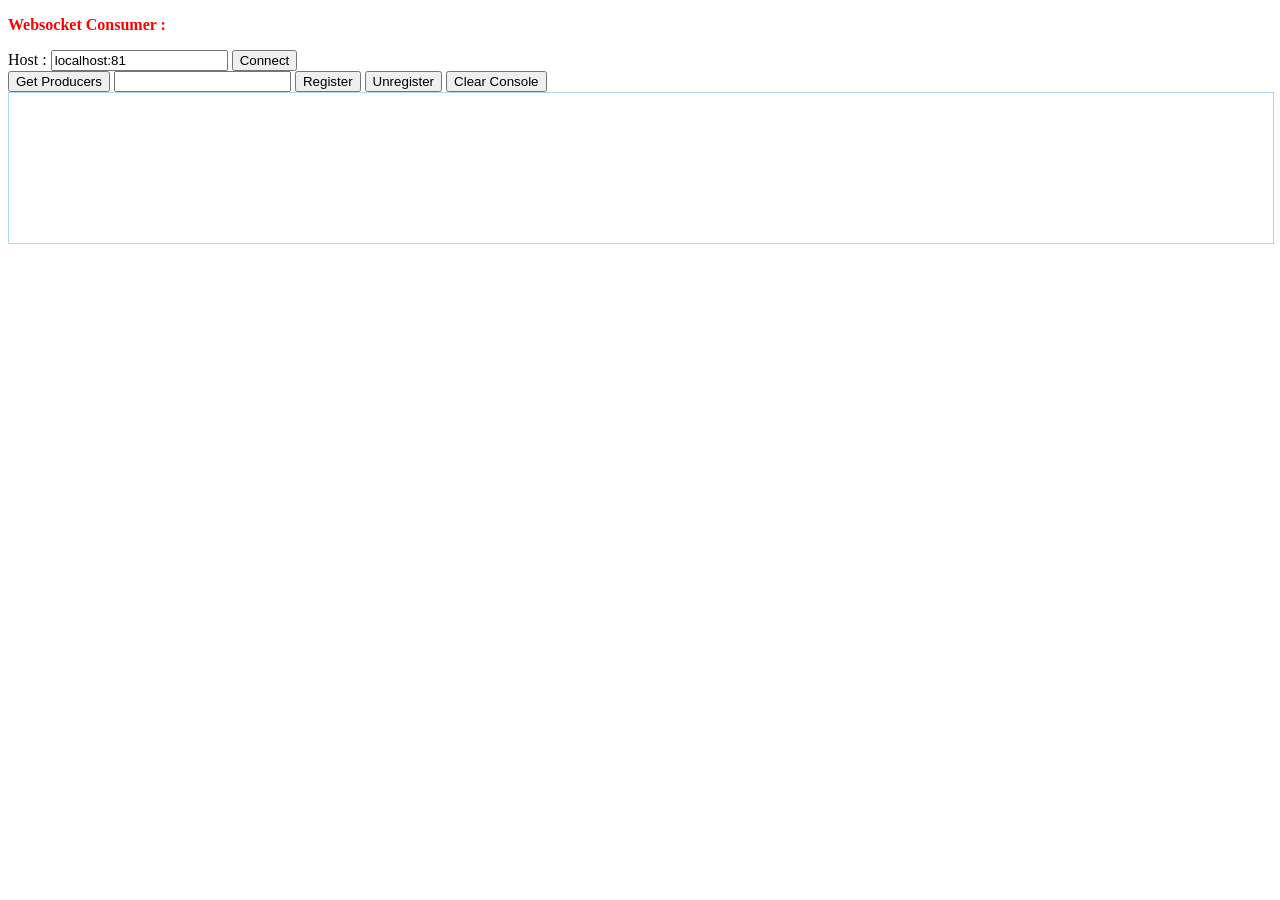
<file: websocket/websocket_consumer.html>
<!-- $Id: example.html,v 1.4 2006/03/27 02:44:36 pat Exp $ -->
<!DOCTYPE HTML PUBLIC "-//W3C//DTD HTML 4.01 Transitional//EN" "http://www.w3.org/TR/html4/loose.dtd">
<html lang="en">
<head>
<meta http-equiv="Content-Type" content="text/html; charset=ISO-8859-1">
<title>Consumer</title>

<link type="text/css" href="websocket_client.css" rel="stylesheet" />	
<link type="text/css" href="css/ui-lightness/jquery-ui-1.8.18.custom.css" rel="stylesheet" />	
<script type="text/javascript" src="js/jquery-1.7.1.min.js"></script>
<script type="text/javascript" src="js/jquery-ui-1.8.18.custom.min.js"></script>
<script type="text/javascript" src="js/sae-websocket-common.js"></script>
<script type="text/javascript" src="js/sae-websocket-consumer.js"></script>
</head>
<body>	
<p style="color: red; font-weight: bold;">Websocket Consumer :</p>
Host : <input id="host" value="localhost:81" type="text"/>
<button id="connect">Connect</button>
<div class="demo">
<button id="get_list_prod">Get Producers</button>
<input id="group_field" type="text"/>
<button id="cons_register">Register</button>
<button id="cons_unregister">Unregister</button>
<button id="clear_console">Clear Console</button>
<div id="consolebox"></div>
</div><!-- End demo -->
</body>
</html>
</file>
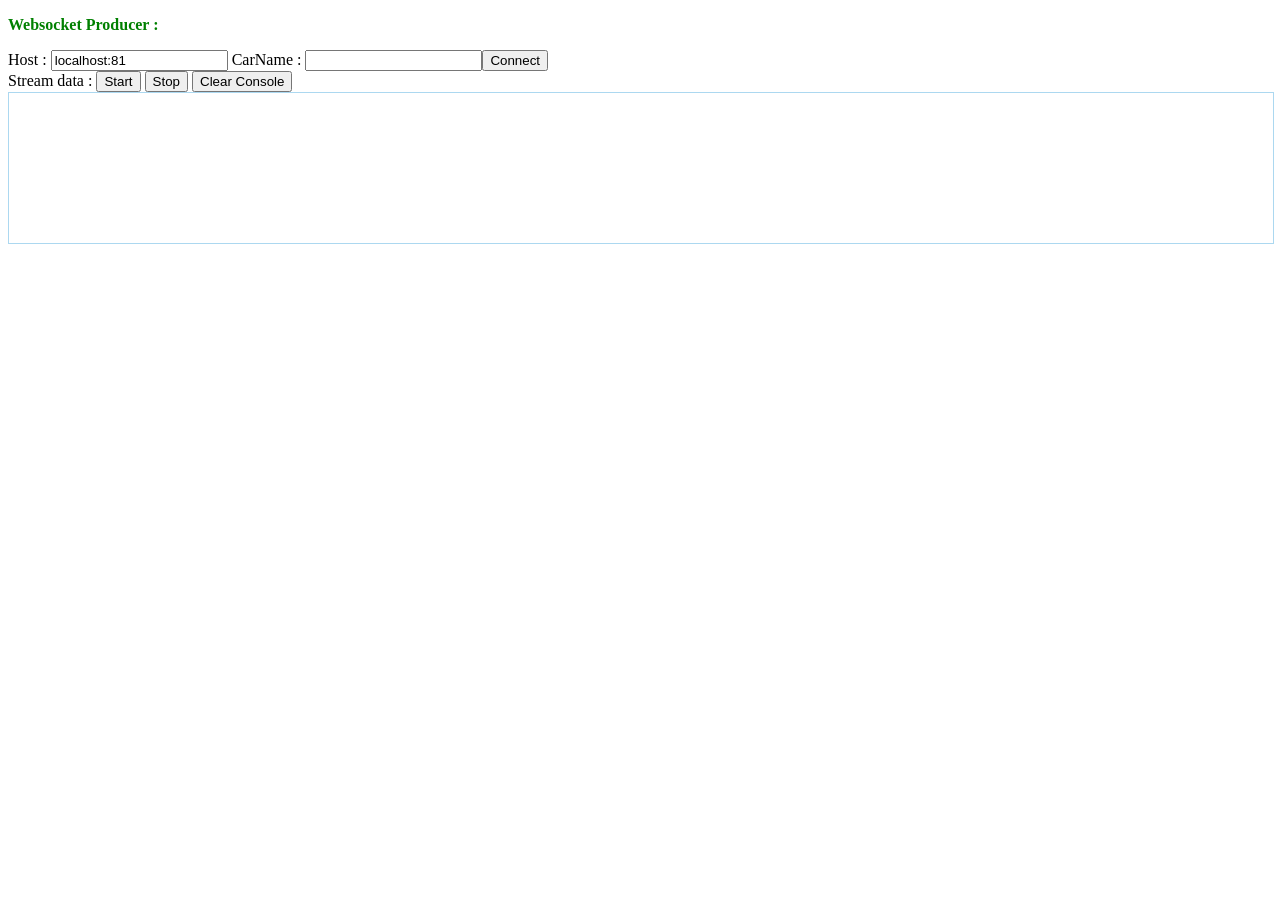
<file: websocket/websocket_producer.html>
<!-- $Id: example.html,v 1.4 2006/03/27 02:44:36 pat Exp $ -->
<!DOCTYPE HTML PUBLIC "-//W3C//DTD HTML 4.01 Transitional//EN" "http://www.w3.org/TR/html4/loose.dtd">
<html lang="en">
<head>
<meta http-equiv="Content-Type" content="text/html; charset=ISO-8859-1">
<title>Producer</title>

<link type="text/css" href="websocket_client.css" rel="stylesheet" />	
<link type="text/css" href="css/ui-lightness/jquery-ui-1.8.18.custom.css" rel="stylesheet" />	
<script type="text/javascript" src="js/jquery-1.7.1.min.js"></script>
<script type="text/javascript" src="js/jquery-ui-1.8.18.custom.min.js"></script>
<script type="text/javascript" src="js/sae-websocket-common.js"></script>
<script type="text/javascript" src="js/sae-websocket-producer.js"></script>
</head>
<body>
<p style="color: green; font-weight: bold;">Websocket Producer :</p>
Host : <input id="host" value="localhost:81" type="text"/>
CarName : <input id="pseudo" type="text"/><button id="connect">Connect</button>
<div class="demo">
Stream data : <button id="start_group_stream">Start</button>
<button id="stop_group_stream">Stop</button>
<button id="clear_console">Clear Console</button>
<div id="consolebox"></div>
</div><!-- End demo -->
</body>
</html>
</file>
<file: websocket/websocket_client.css>
#consolebox {  
    text-align:left;  
    margin:0 auto;
    background:#fff;  
    height:150px;  
    width:100%;  
    border:1px solid #ACD8F0;
    overflow:auto;
}

#consolebox p{
	margin:0;
}
</file>
